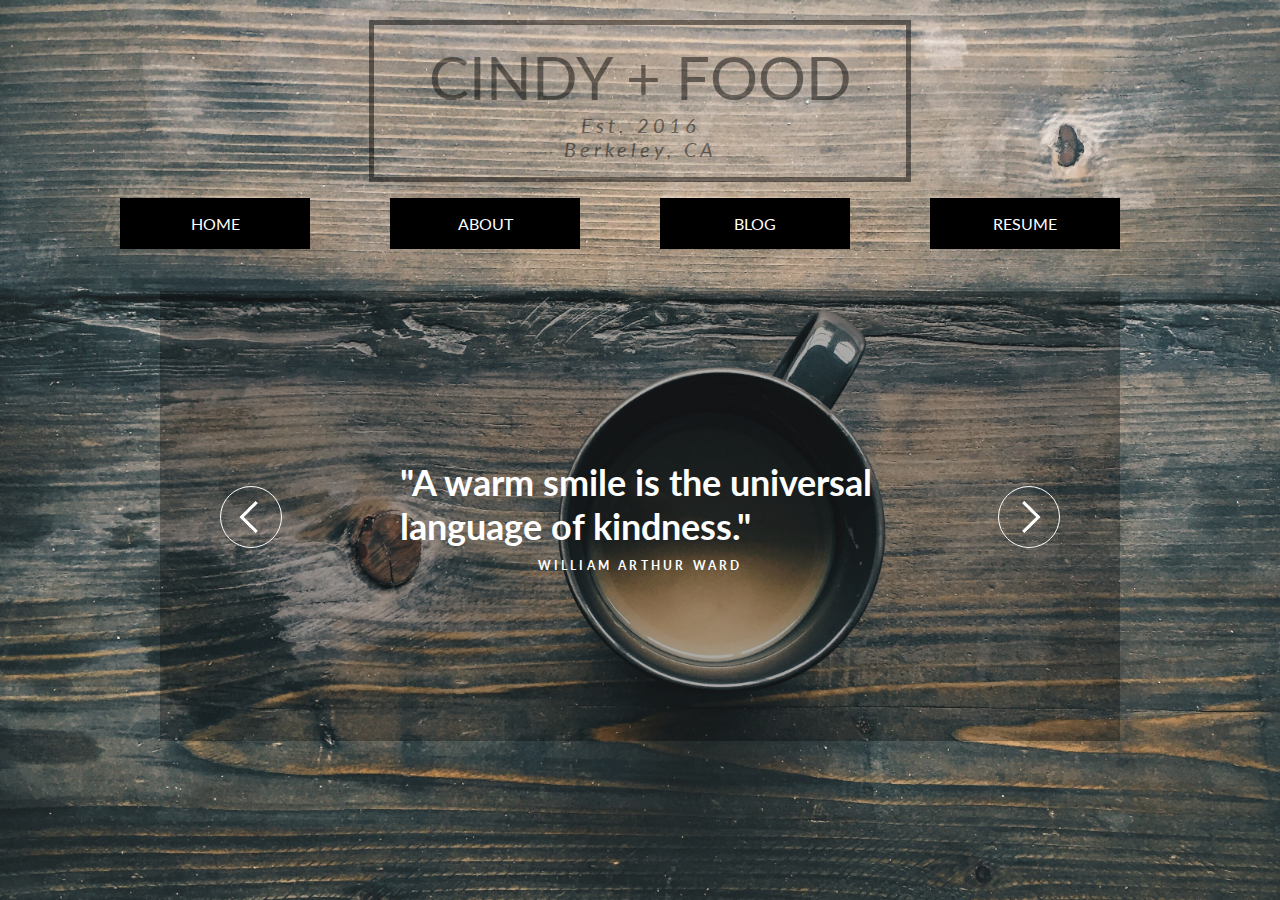
<file: index.html>
<html>
<head>
	<title>Cindy Ma</title>
	<link href='https://fonts.googleapis.com/css?family=Lato:400,400italic,700' rel='stylesheet' type='text/css'>
	<link rel="stylesheet" type="text/css" href="assets/css/style.css">
	<script src="http://ajax.googleapis.com/ajax/libs/jquery/1.11.0/jquery.min.js">        </script> 
	<script src="assets/js/script.js"></script>
</head>
	<body>
		<div id = "background"><div class = "transparent">
			<a href = "index.html"><div id = "logo">
				<div id = "banner">CINDY + FOOD</div>
				<div id = "subbanner"> Est. 2016</div>
				<div id = "city"> Berkeley, CA</div>
			</div>
			<nav>
	            <ul>
				  <li class = "navbar-item"><a href="index.html">Home</a></li>
                  <li class = "navbar-item"><a href="contact.html">About</a></li>
				  <li class = "navbar-item"><a href="blog.html">Blog</a></li>
                  <li class = "navbar-item"><a href="assets/img/Resume.pdf">Resume</a></li>
				</ul>
			</nav>
       <!-- Page Wrapper, Consisting of All the Sections -->
        <div class = "page-wrapper">
            <!-- Carousel Section -->
            <section class = "section" id = "carousel-section"> 
                <div class = "carousel-container">
                <!-- Carousel-->
                    <div id = "carousel">
                        <div class = "carousel-item">
                            <div class = "quote">"A warm smile is the universal language of kindness."
                                <div class = "author">William Arthur Ward</div>
                            </div>    
                        </div>          
                        <div class = "carousel-item">
                            <div class = "quote">"Don't cry because it's over. Smile because it happened."
                                <div class = "author">Dr. Seuss</div>
                            </div>
                        </div>        
                        <div class = "carousel-item">
                            <div class = "quote">"The power of imagination makes us infinite."
                                <div class = "author">John Muir</div> 
                            </div>  
                        </div>        
                        <div class = "carousel-item">
                            <div class = "quote">"Whoever is happy will make others happy too."
                                <div class = "author">Anne Frank</div>
                            </div>
                        </div>        
                        <div class = "carousel-item">
                            <div class = "quote">"The secret of getting ahead is getting started."
                                <div class = "author">Mark Twain</div>
                            </div>
                        </div>        
                    </div>                              
                <!--Carousel Buttons-->
                    <div id="carousel-prev">
                        <img class="img-scaled" src="assets/img/arrowleft.png" />
                    </div>
                    <div id="carousel-next">
                        <img class="img-scaled" src="assets/img/arrowright.png" />
                    </div>
                </div>
            </section>
				<!--End Carousel-->
			</div>
		</div>
	</body>
</html>
</file>
<file: assets/css/style.css>
body {
font-family: "Lato", Helvetica, Arial, Verdana, sans-serif;
background: #B4B8AB;
color: black;
}

#background {
	background: url("../img/coffee.jpeg");
	position: absolute;
	background-size: 100% 100%;
	width: 100%;
	height: 100%;
	top: 0;
	left: 0;
	background-size: cover;
	overflow: hidden;
}
.transparent{
	background:rgba(255,255,255,0.1);
	position: absolute;
	width: 100%;
	height: 100%;
	top: 0;
	left: 0;
	background-size: cover;
	overflow: scroll;
}
#background2 {
	background: url("../img/mango.jpeg");
	position: absolute;
	width: 100%;
	height: 100%;
	top: 0;
	left: 0;
	background-size: cover;
	overflow: scroll;
}
#background3 {
	background: url("../img/rose.jpeg");
	position: absolute;
	width: 100%;
	height: 100%;
	top: 0;
	left: 0;
	background-size: cover;
}

#logo {
	margin: 0 auto;
	padding: 1em;
	border: 5px solid black;
	width: 500px;
	margin-left: auto;
	margin-right: auto;
	text-align: center;
	margin-top: 20px;
	display: none;
}

a {
	text-decoration: none;
	color: black;
}

#banner {
	font-size: 60px;
}
#subbanner {
	font-size: 20px;
	font-style: italic;
	letter-spacing: 4px;
}

#city {
	font-size: 20px;
	font-style: italic;
	letter-spacing: 4px;
}

nav {
	width: 100%;
	text-align: center;
}

ul {
	text-align: center;
	position: relative;
	display: inline-block;
}

.navbar-item {
	float: left;
	display: block;
	padding-top: 16px;
	padding-right: 20px;
	padding-bottom: 16px;
	padding-left: 20px;
	margin-right: 5em;
	text-align: center;
	text-decoration: none;
	width: 150px;
	text-transform: uppercase;
	background-color: black;
}

.navbar-item a {
	text-decoration: none;
	color: #FEFEFF;
	margin-left: auto;
	margin-right: auto;
	margin: 0 auto;
}


/* Carousel */

.carousel-container {
	width: 960px;
	margin: 0 auto;
	padding-top: 2%;
	padding-bottom: 2%;
	display: block;
	overflow: hidden;
	position: relative;
}

#carousel {
	width: 4800px;
	height: 50%;
	margin-left: auto;
	margin-right: auto;
	display: block;
	-webkit-transition: all 0.5s;
	-moz-transition: all 0.5s;
   	transition: all 0.5s;
   	background:rgba(0,0,0,0.3);
}

.carousel-item {
	width: 960px;
	position: relative;
	height: 100%;
	float: left;
}

.clear {
	clear: both;
}

.img-scaled {
	width: 100%;
	height: 100%;
}

.img-scaled-wh {
	width: 100%;
	height: 100%;
	position: relative;
}

.page-wrapper {
	height: 100%;
	width: 100%;
	-webkit-transition: all .3s;
	-moz-transition: all .3s;
	transition: all .3s;
}

/* Carousel previous button */
#carousel-prev {
    position: absolute;
    width: 40px;
    height: 40px;
    padding: 10px;
    left: 60px;
    top: 50%;
    margin-top: -30px;
    cursor: pointer;
    border-radius: 50%;
    border: 1px solid #fff;
    -webkit-transition: all 0.3s;
}

/* Carousel next button */
#carousel-next {
    position: absolute;
    width: 40px;
    height: 40px;
    padding: 10px;
    right: 60px;
    top: 50%;
    margin-top: -30px;
    cursor: pointer;
    border-radius: 50%;
    border: 1px solid #fff;
    -webkit-transition: all 0.3s;
}

.quote, .text {
	position: absolute;
	font-size: 36px;
	color: white;
	font-weight: 700;
    top: 50%;
    left: 50%;
    -webkit-transform: translateX(-50%) translateY(-50%);
    -moz-transform: translateX(-50%) translateY(-50%);
   	transform: translateX(-50%) translateY(-50%);
}

.author {
	font-size: 12px;
	font-weight: 700;
	letter-spacing: .2rem;
	text-transform: uppercase;
	margin-top: 10px;
	text-align: center;
}

/* Contact */

.container {
	width: 960px;
	margin: 0px auto;
	text-align: center;
	padding-bottom: 60px;
}

.thumbnail {
	margin-top: 5%;
	margin-bottom: 5%; 
}

#thumbnail img {
}

#header {
	font-size: 50px;
	font-weight: 800; 
	margin-top: 5px;
}

#subheader {
	font-style: italic;
	font-weight: 600;
	padding: 10px;
}

#description {
	font-size: 15px;
	line-height: 1.5em;
	margin: 0px auto;
	width: 650px;
	padding: 10px;

}

#link {
	padding-top: 16px;
	padding-right: 20px;
	padding-bottom: 16px;
	padding-left: 20px;
	margin-right: 5em;
	text-align: center;
	text-decoration: none;
	width: 150px;
	background-color: black;
	font-weight: 400;
	font-size: 15px;
	text-decoration: none;
	color: #FEFEFF;
	margin-left: auto;
	margin-right: auto;
	margin: 0 auto;
}

#hometext {
	width: 100%;
	height: 300px;
	position: relative;
	padding-top: 50px;
	background:rgba(255,255,255,0.3);
}
</file>
